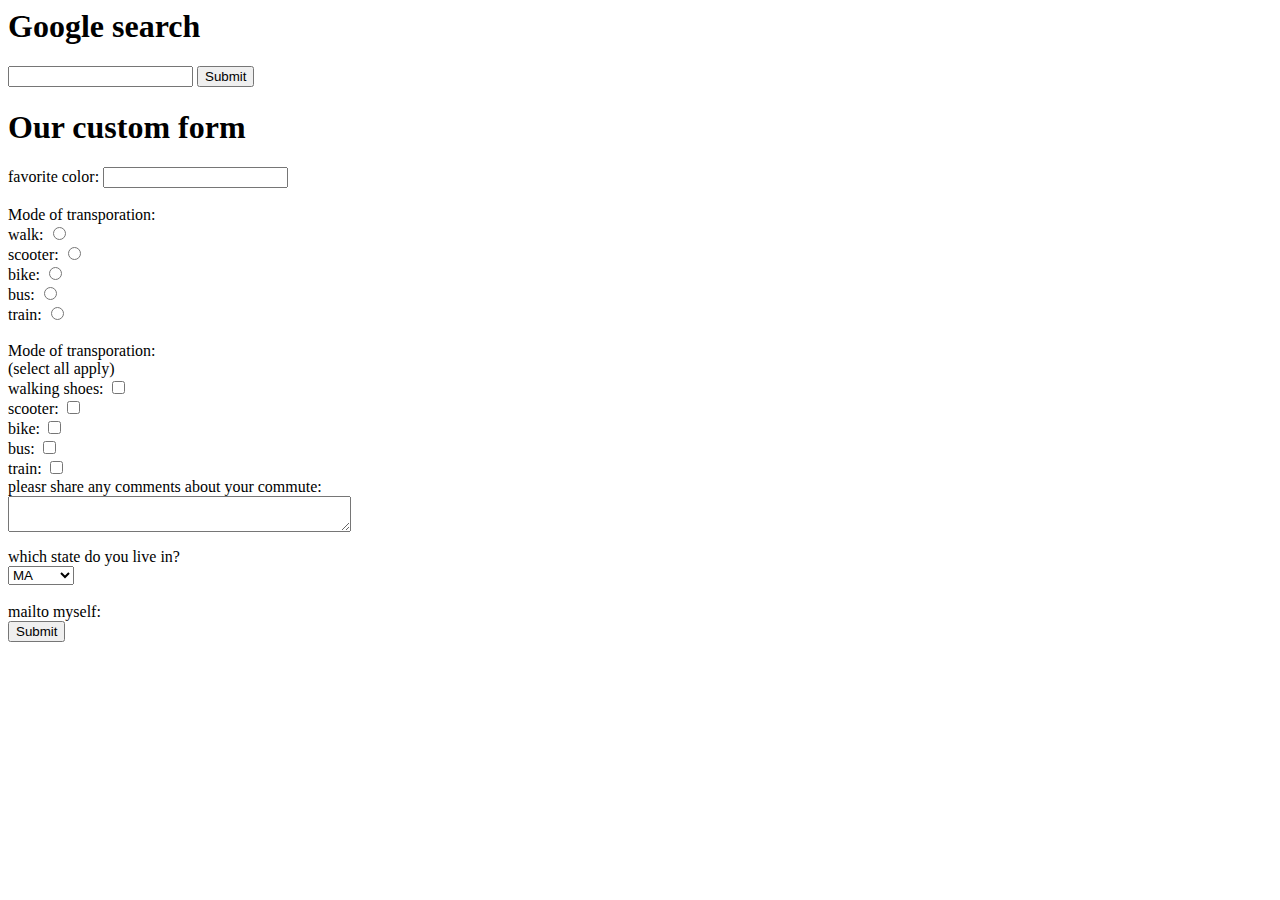
<file: lecture/9.10/index-form.html>
<html>
    <head>
        <title>Forms</title>
    </head>

    <body>
        <h1>Google search</h1>
            <!-- action是link到另一个existing form -->
            <form action="https://www.google.com/search">
                <!-- name就是输进去的问题是什么的那个title -->
                <input type="text" name="q">
                <input type="submit">
            </form>

        <h1>Our custom form</h1>
            <!-- POST 不再url上显示anser -->
            <form method="POST"
                action="http://cs-webapps.bu.edu/cgi-bin/util/formmailer.py">
                favorite color: <input type="text" name="favorite_color"><br>
                <br>
                <!-- radio buttons are mutually exclusive
                 same name for each -->
                Mode of transporation: <br>
                walk: <input type="radio" name="transporation" value="walk"><br>
                scooter: <input type="radio" name="transporation" value="scooter"><br>
                bike: <input type="radio" name="transporation" value="bike"><br>
                bus: <input type="radio" name="transporation" value="bus"><br>
                train: <input type="radio" name="transporation" value="train"> <br>

                <br>
                <!-- check box (select all)
                 different name-->
                Mode of transporation: <br>
                (select all apply)<br>
                walking shoes: <input type="checkbox" name="walking-shoes" value="walking shoes"><br>
                scooter: <input type="checkbox" name="scooter" value="scooter"><br>
                bike: <input type="checkbox" name="bike" value="bike"><br>
                bus: <input type="checkbox" name="bus" value="bus"><br>
                train: <input type="checkbox" name="train" value="train"> <br>
                
                pleasr share any comments about your commute: <br>
                <textarea name="comments" id="" rol="5" cols="40"></textarea><br>
                <p></p>
                
                which state do you live in? <br>
                <select name="state" id="">
                    <option value="MA">MA</option>
                    <option value="IN">Indiana</option>
                    <option value="OH">OHio</option>
                </select><br>
                <!-- mailto: <input type="submit" name="mailto" ><br> -->
                 <br>
                mailto myself: <input type="hidden" name="mailto" value = "ccryscuim@bu.edu"><br>
                <input type="submit">
            </form>
    </body>
</html>
</file>
